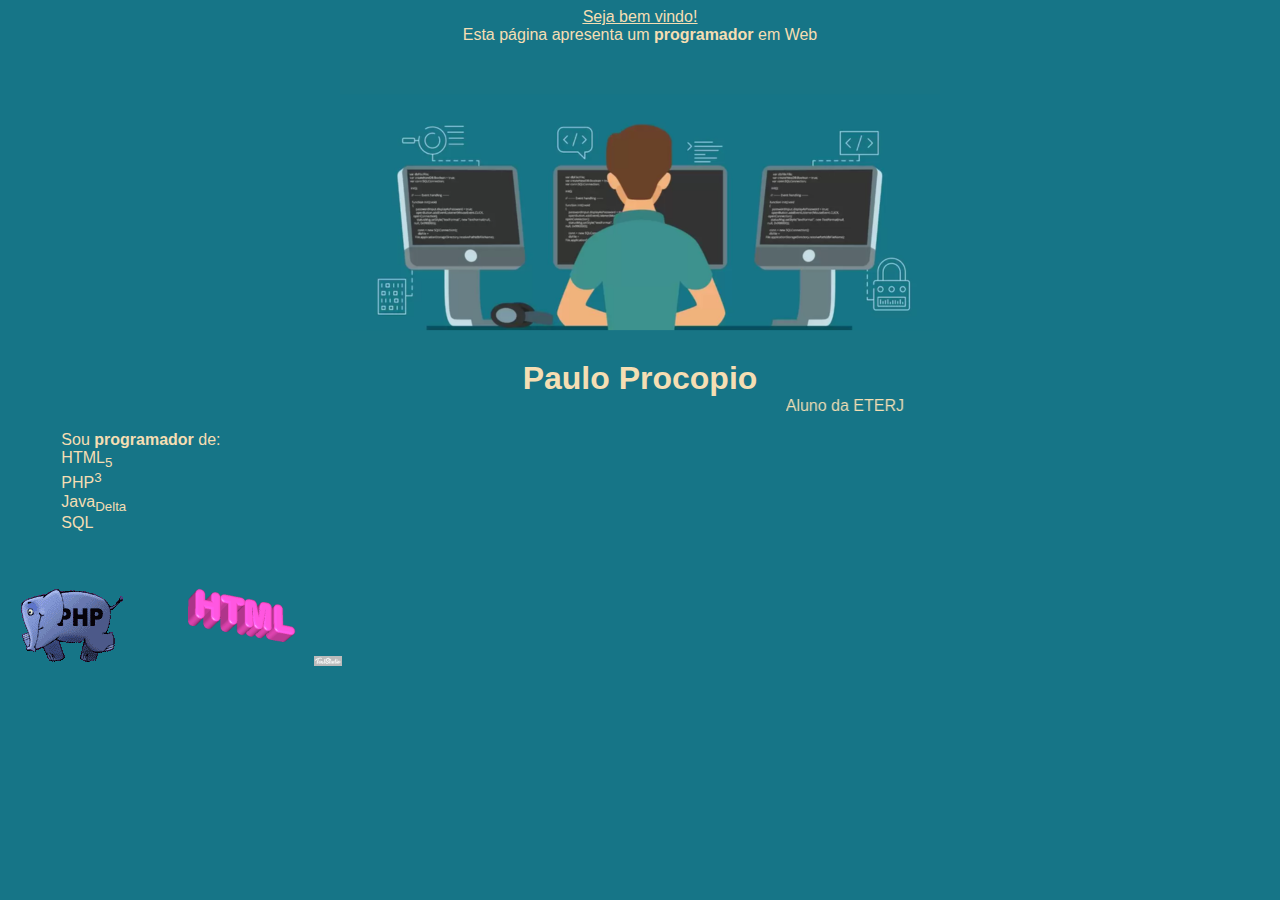
<file: aula_html/index.html>
<html>
    <head>
        <meta charset="UTF-8">
        <title>Minha primeira HP</title>
        <link rel="stylesheet" href="style.css">
    </head>
    <body>
        <p> <span id="welcome"> <a href="https://developer.mozilla.org/pt-BR/" target="_blank"> Seja bem vindo!</a> </span> <br>
            Esta página apresenta um <span id="developer">programador</span> em Web <br>
        </p>
        <img src="desenvolvedor.png" alt="Developer image" id="dev_img">
            <div id="description">
                <h1> Paulo Procopio </h1>
                <marquee behavior="alternate" width="50%">
                    <span> Aluno da ETERJ </span>
                </marquee>
            </div>
        </p>
        <pre>
            Sou <span id="developer">programador</span> de:
            HTML<sub>5</sub>
            PHP<sup>3</sup>
            Java<sub>Delta</sub>
            SQL <!-- A tag pre faz com que o arquivo respeite os
            Espaços dados no código -->
        </pre>

        <a href="https://www.php.net/" target="_blank"><img src="ele-running.gif" alt="PHP Elephant GIF"></a>
        <a href="https://www.w3schools.com/howto/howto_make_a_website.asp" target="_blank"> <img src="html.gif" alt="HTML GIF" id="html_logo"></a>

    </body>
</html>
</file>
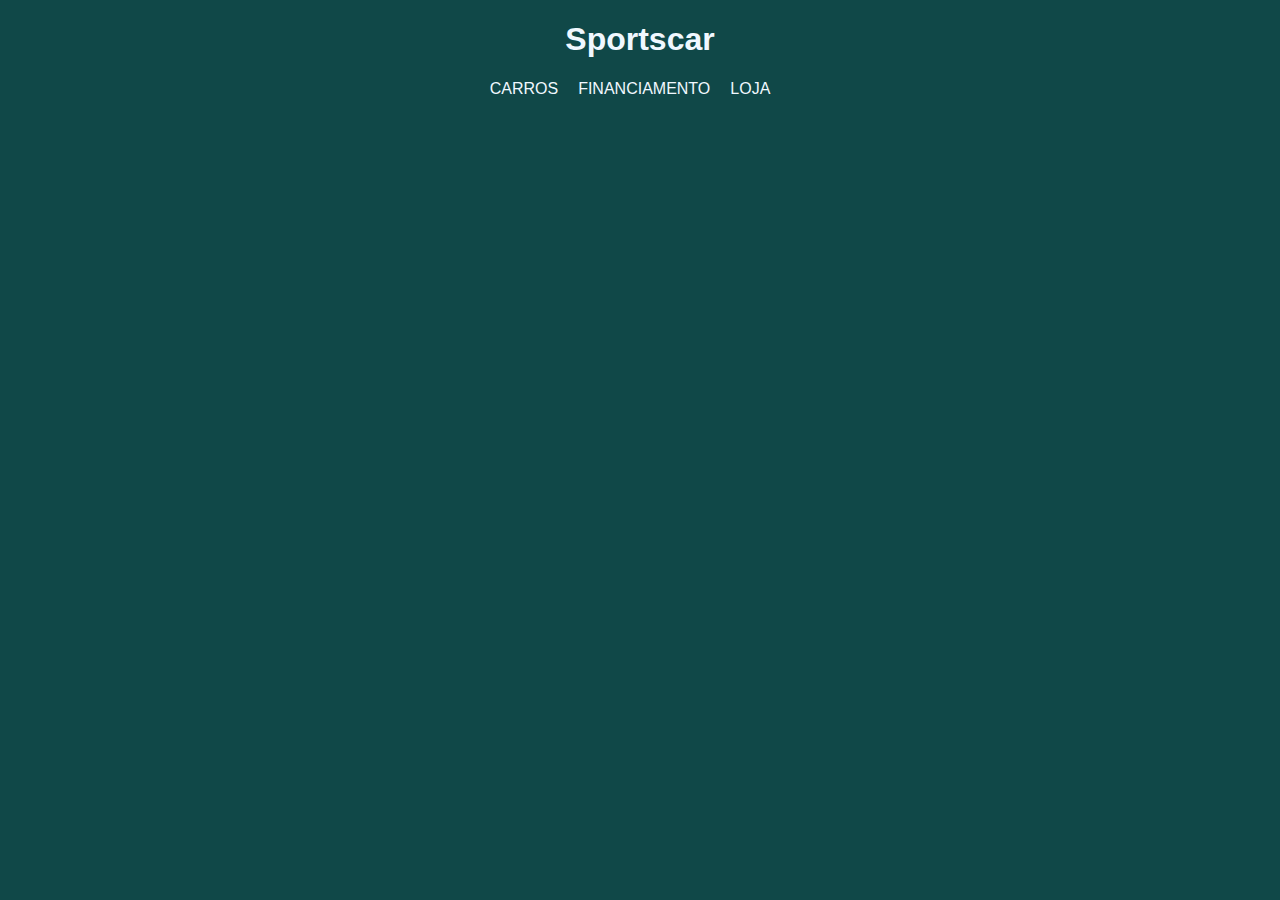
<file: tarefa_aulahtml/cabecalho.html>
<!DOCTYPE HTML PUBLIC "-//W3C//DTD HTML 4.01 Transitional//EN" "http://www.w3.org/TR/html4/loose.dtd">
<html>
<head>
    <meta http-equiv="Content-Type" content="text/html; charset=UTF-8">
    <title>Meu Documento HTML4</title>
    <link rel="stylesheet" href="header.css">
</head>
<body>
    <h1>Sportscar</h1>

    <div id="links">
        <a href="carros.html" target="mainFrame">CARROS</a>
        <a href="financiamentos.html" target="mainFrame">FINANCIAMENTO</a>
        <a href="loja.html" target="mainFrame">LOJA</a>
    </div>
</body>
</html>
</file>
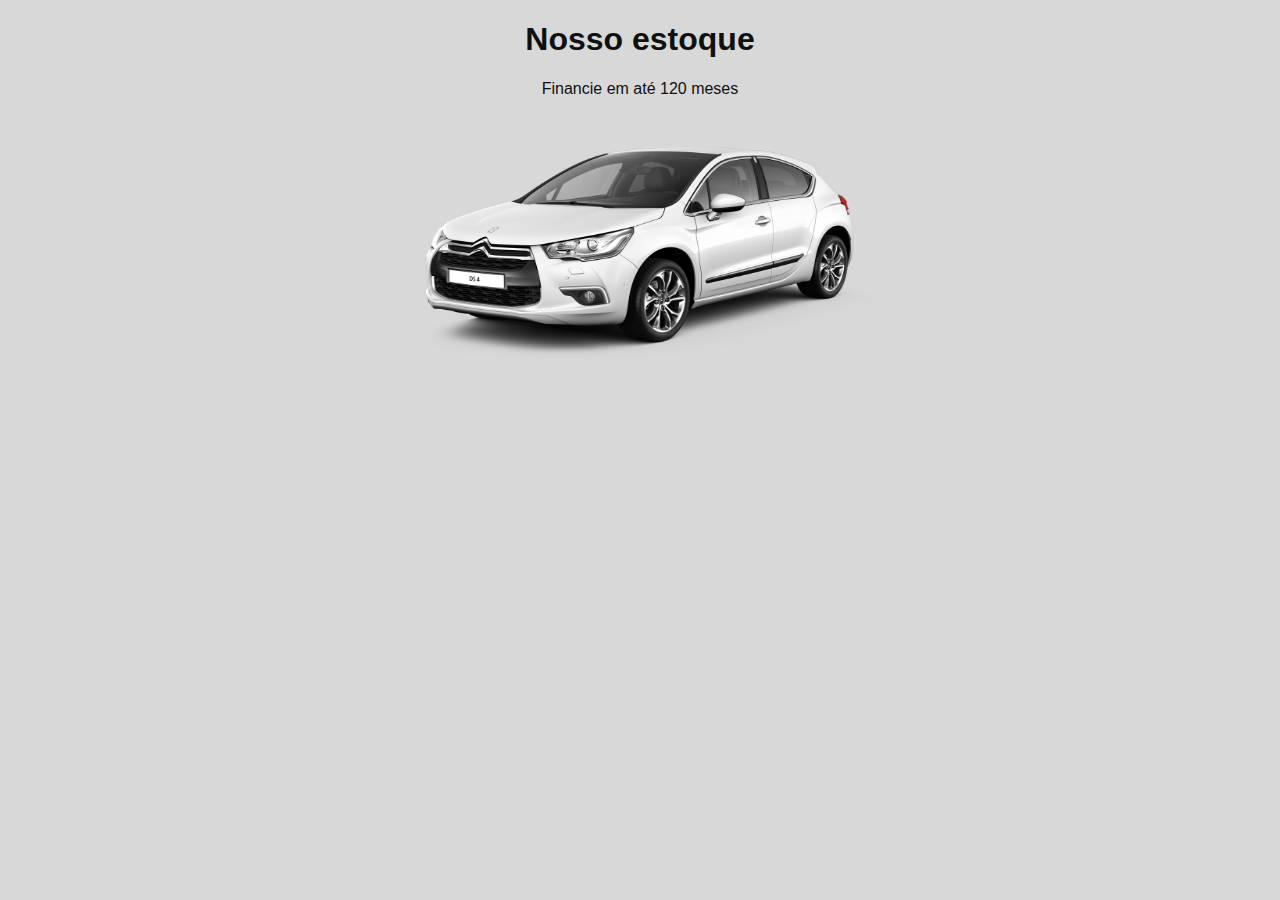
<file: tarefa_aulahtml/carros.html>
<!DOCTYPE HTML PUBLIC "-//W3C//DTD HTML 4.01 Transitional//EN" "http://www.w3.org/TR/html4/loose.dtd">
<html>
<head>
    <meta http-equiv="Content-Type" content="text/html; charset=UTF-8">
    <title>Carros</title>
    <link rel="stylesheet" href="carros.css">
</head>
<body>
    <h1>Nosso estoque</h1>
    <p>Financie em até 120 meses</p>

    <img src="img/white_citroen.png" alt="White Citroen" width="500px" height="250px">
</body>
</html>
</file>
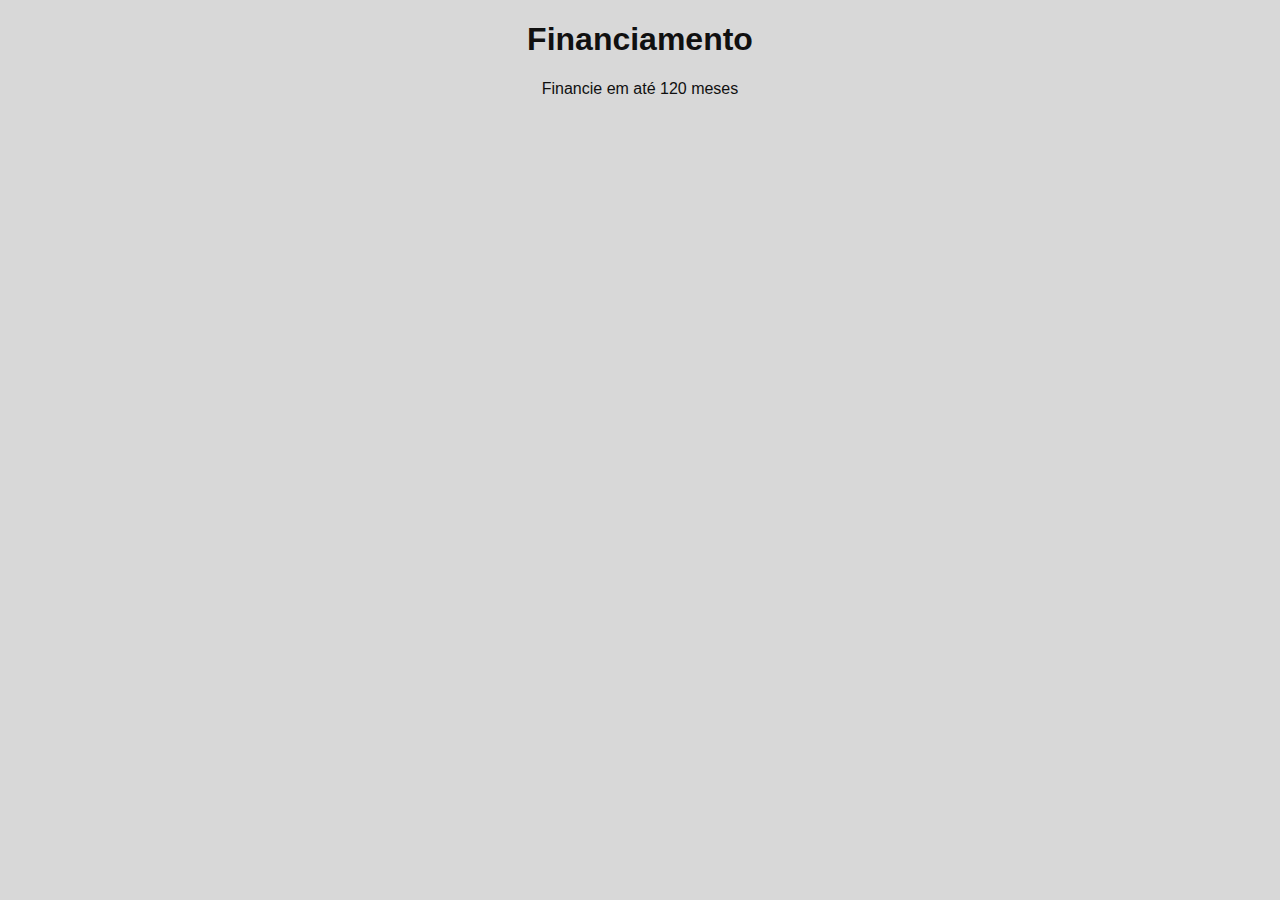
<file: tarefa_aulahtml/financiamentos.html>
<!DOCTYPE HTML PUBLIC "-//W3C//DTD HTML 4.01 Transitional//EN" "http://www.w3.org/TR/html4/loose.dtd">
<html>
<head>
    <meta http-equiv="Content-Type" content="text/html; charset=UTF-8">
    <title>Financiamentos</title>
    <link rel="stylesheet" href="financiamentos.css">
</head>
<body>
    <h1>Financiamento</h1>
    <p>Financie em até 120 meses</p>
</body>
</html>
</file>
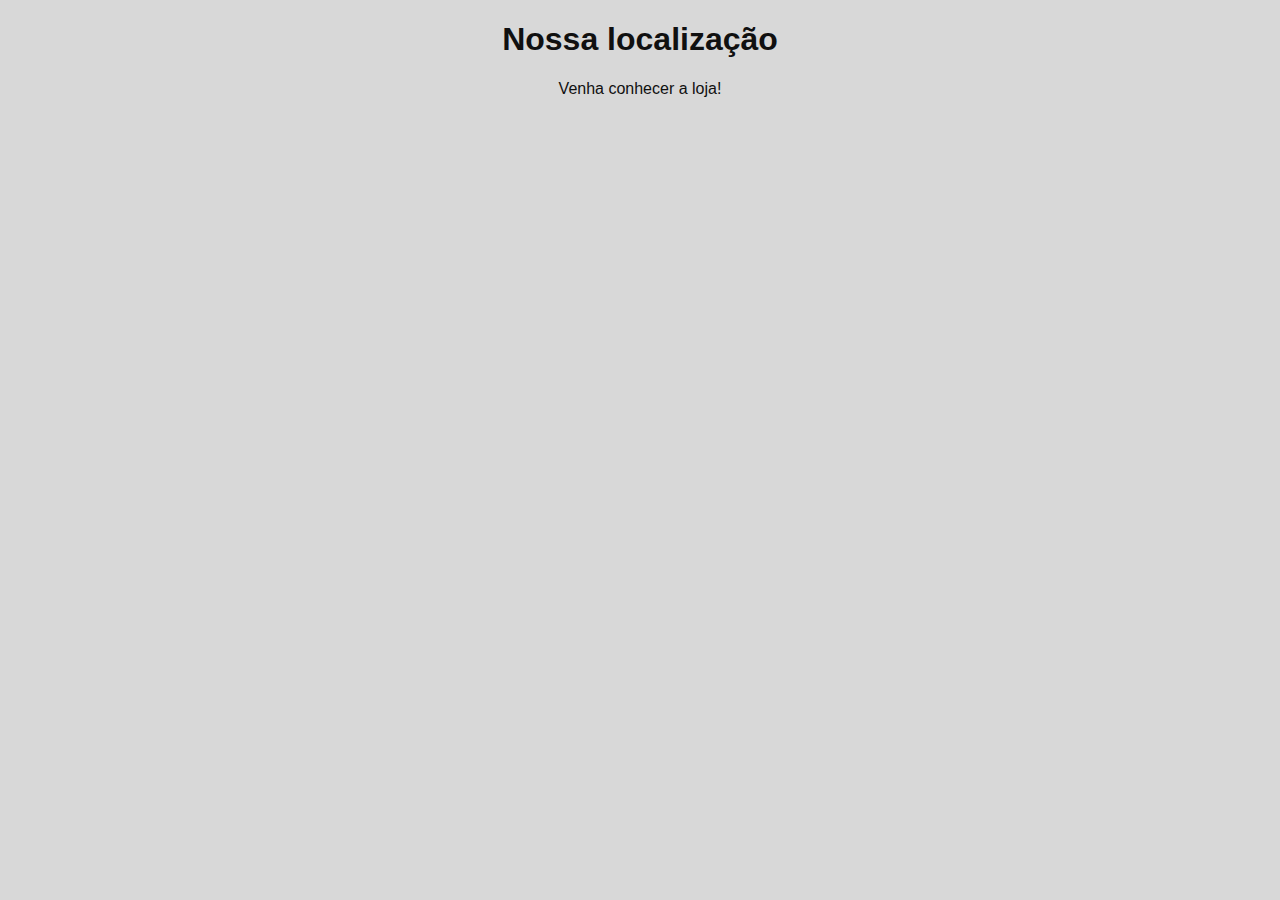
<file: tarefa_aulahtml/loja.html>
<!DOCTYPE HTML PUBLIC "-//W3C//DTD HTML 4.01 Transitional//EN" "http://www.w3.org/TR/html4/loose.dtd">
<html>
<head>
    <meta http-equiv="Content-Type" content="text/html; charset=UTF-8">
    <title>Financiamentos</title>
    <link rel="stylesheet" href="loja.css">
</head>
<body>
    <h1>Nossa localização</h1>
    <p>Venha conhecer a loja!</p>

    <iframe src="https://www.google.com/maps/embed?pb=!1m18!1m12!1m3!1d5198.593974998961!2d-43.44143100821954!3d-22.877897106683136!2m3!1f0!2f0!3f0!3m2!1i1024!2i768!4f13.1!3m3!1m2!1s0x9bdf7c1fee9e19%3A0x881cac715f1fd84b!2sDistac%20Ve%C3%ADculos%20-%20Realengo!5e0!3m2!1spt-BR!2sbr!4v1743035083501!5m2!1spt-BR!2sbr" width="600" height="450" style="border:0;" allowfullscreen="" loading="lazy" referrerpolicy="no-referrer-when-downgrade"></iframe>
</body>
</html>
</file>
<file: aula_html/style.css>
*{
    color: wheat;
    font-family: Arial;
}

body{
    background-color: #167587;
}

#dev_img{
    display: block;
    margin: 0 auto;
}

p, h1{
    text-align: center;
}

h1 {
    margin: 0;
}

#description{
    text-align: center;
}

#developer
{
    font-weight: bold;
}

#welcome
{
    text-decoration: underline;
}

#html_logo
{
    width: 200px;
}
</file>
<file: tarefa_aulahtml/header.css>
body {
    font-family: Arial, Helvetica, sans-serif;
    color: aliceblue;
    background-color: #104848;
}

h1 {
    text-align: center;
}

a {
    margin-right: 20px;
    color: aliceblue;
    text-decoration: none;
}

#links {
    display: flex;
    justify-content: center;
}
</file>
<file: tarefa_aulahtml/carros.css>
body {
    color: #101010;
    font-family: Arial, Helvetica, sans-serif;
    background-color: #d8d8d8;
}

h1 {
    text-align: center;
}

p {
    text-align: center;
}

img {
    display: block;
    margin: 0 auto;
    max-width: 900px;
    max-height: 555px;
}
</file>
<file: tarefa_aulahtml/financiamentos.css>
body {
    color: #101010;
    font-family: Arial, Helvetica, sans-serif;
    background-color: #d8d8d8;
}

h1 {
    text-align: center;
}

p {
    text-align: center;
}
</file>
<file: tarefa_aulahtml/loja.css>
body {
    color: #101010;
    font-family: Arial, Helvetica, sans-serif;
    background-color: #d8d8d8;
}

h1 {
    text-align: center;
}

p {
    text-align: center;
}

iframe {
    display: block;
    margin: 0 auto;
    width: 100%;
    max-width: 600px; 
}
</file>
